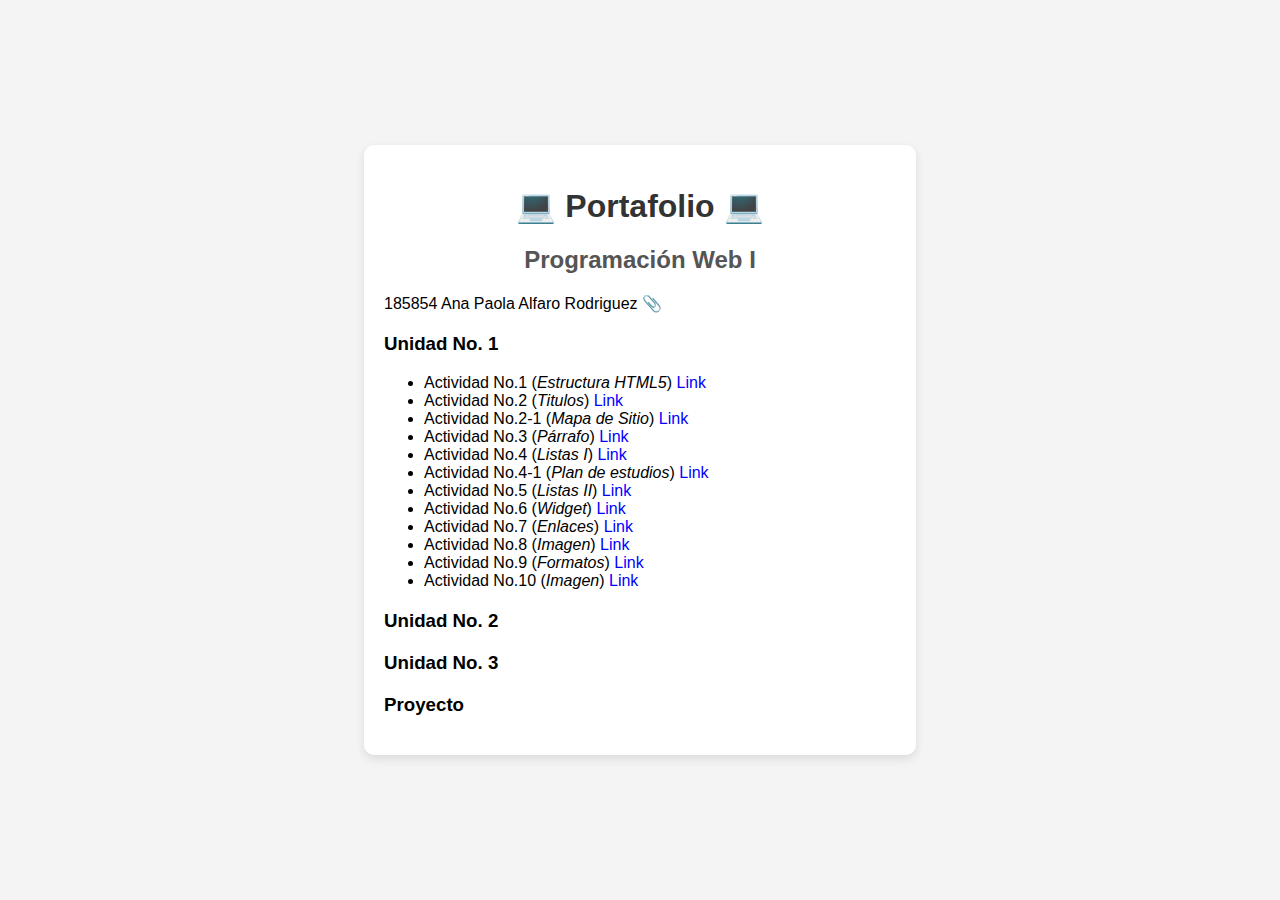
<file: index.html>
<!DOCTYPE html>
<html lang="es">
<head>
    <meta charset="UTF-8">
    <meta name="viewport" content="width=device-width, initial-scale=1.0">
    <title>Portafolio</title>
    <link rel="stylesheet" href="https://cdnjs.cloudflare.com/ajax/libs/font-awesome/6.4.2/css/all.min.css">
    <link rel="stylesheet" href="css/styles.css">
</head>
<body>
    <div class="container">
        <header>
            <h1>💻 Portafolio 💻</h1>
            <h2>Programación Web I</h2>
            <p class="autor">185854 Ana Paola Alfaro Rodriguez 📎</p>
        </header>
        
        <main>
            <section class="unidad">
                <h3>Unidad No. 1</h3>
                <ul>
                    <li>Actividad No.1 (<em>Estructura HTML5</em>) <a href="actividad1.html">Link</a></li>
                    <li>Actividad No.2 (<em>Titulos</em>) <a href="actividad2.html">Link</a></li>
                    <li>Actividad No.2-1 (<em>Mapa de Sitio</em>) <a href="actividad2-1.html">Link</a></li>
                    <li>Actividad No.3 (<em>Párrafo</em>) <a href="actividad3.html">Link</a></li>
                    <li>Actividad No.4 (<em>Listas I</em>) <a href="actividad4.html">Link</a></li>
                    <li>Actividad No.4-1 (<em>Plan de estudios</em>) <a href="actividad4-1.html">Link</a></li>
                    <li>Actividad No.5 (<em>Listas II</em>) <a href="actividad5.html">Link</a></li>
                    <li>Actividad No.6 (<em>Widget</em>) <a href="actividad6.html">Link</a></li>
                    <li>Actividad No.7 (<em>Enlaces</em>) <a href="actividad7.html">Link</a></li>
                    <li>Actividad No.8 (<em>Imagen</em>) <a href="actividad8.html">Link</a></li>
                    <li>Actividad No.9 (<em>Formatos</em>) <a href="actividad9.html">Link</a></li>
                    <li>Actividad No.10 (<em>Imagen</em>) <a href="actividad10.html">Link</a></li>
                </ul>
            </section>
            <section class="unidad">
                <h3>Unidad No. 2</h3>
            </section>
            <section class="unidad">
                <h3>Unidad No. 3</h3>
            </section>
            <section class="unidad">
                <h3>Proyecto</h3>
            </section>
        </main>
    </div>
</body>
</html>
</file>
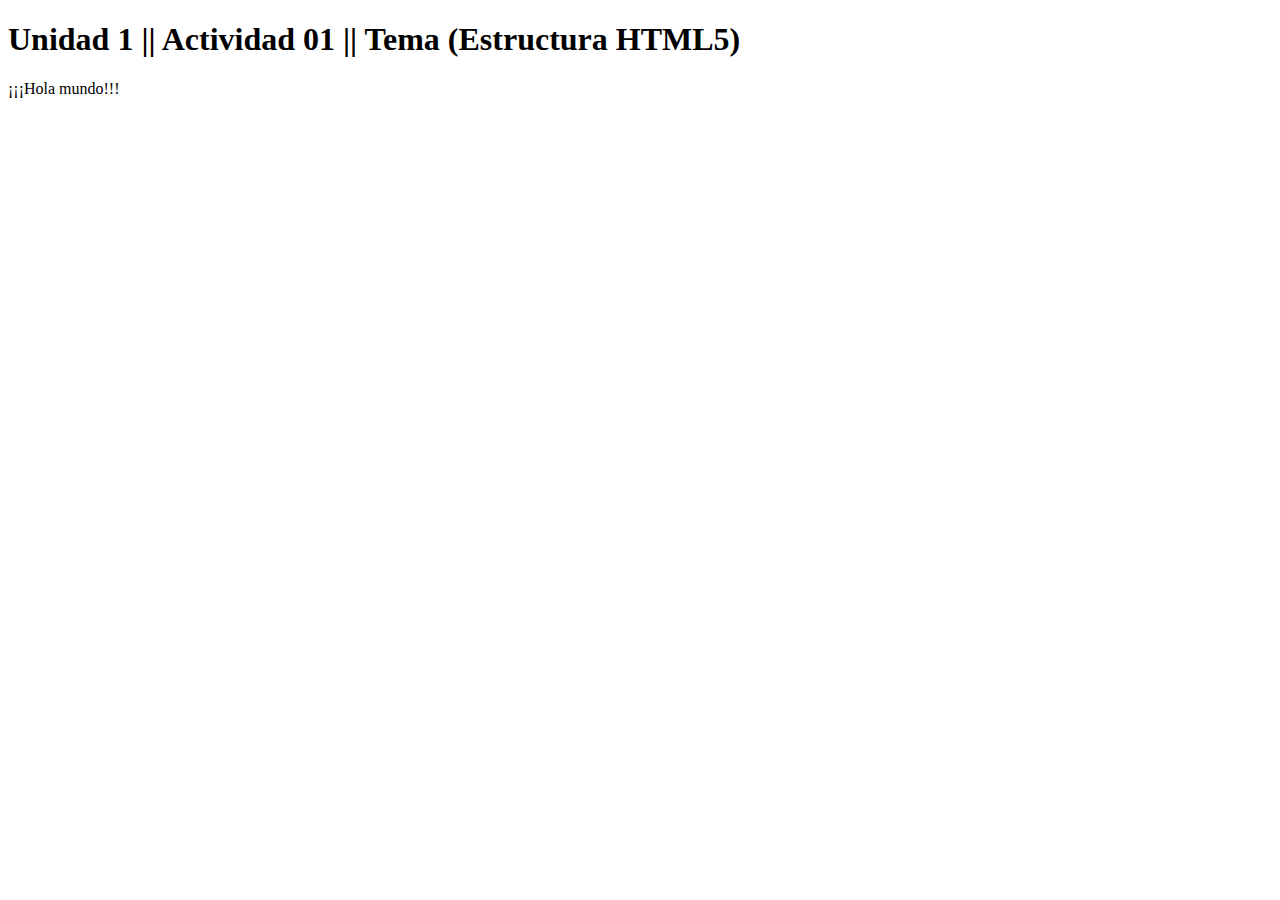
<file: actividad1.html>
<!DOCTYPE html>
<html lang-" es" >
<head>
<!--llenar los datos para: title y metadata-->
<title>Unidad 1 || Actividad 01 </title>
<link rel="icon" type=" image/x-icon" href="favicon.ico">
<meta charset="utf-8">
<meta name= "Autor" content="Marissa Perez Gonzalez"/>
<meta name= "Fecha" content="05 Febrero del 2025"/>
<meta name= "Descripción" content="hola mundo"/>
</head>
<body>
<!--cambiar el titulo y colocar el contenido aqui-->
<h1>Unidad 1 || Actividad 01 || Tema (Estructura HTML5) </h1>
    ¡¡¡Hola mundo!!!
</body>
</html>
</file>
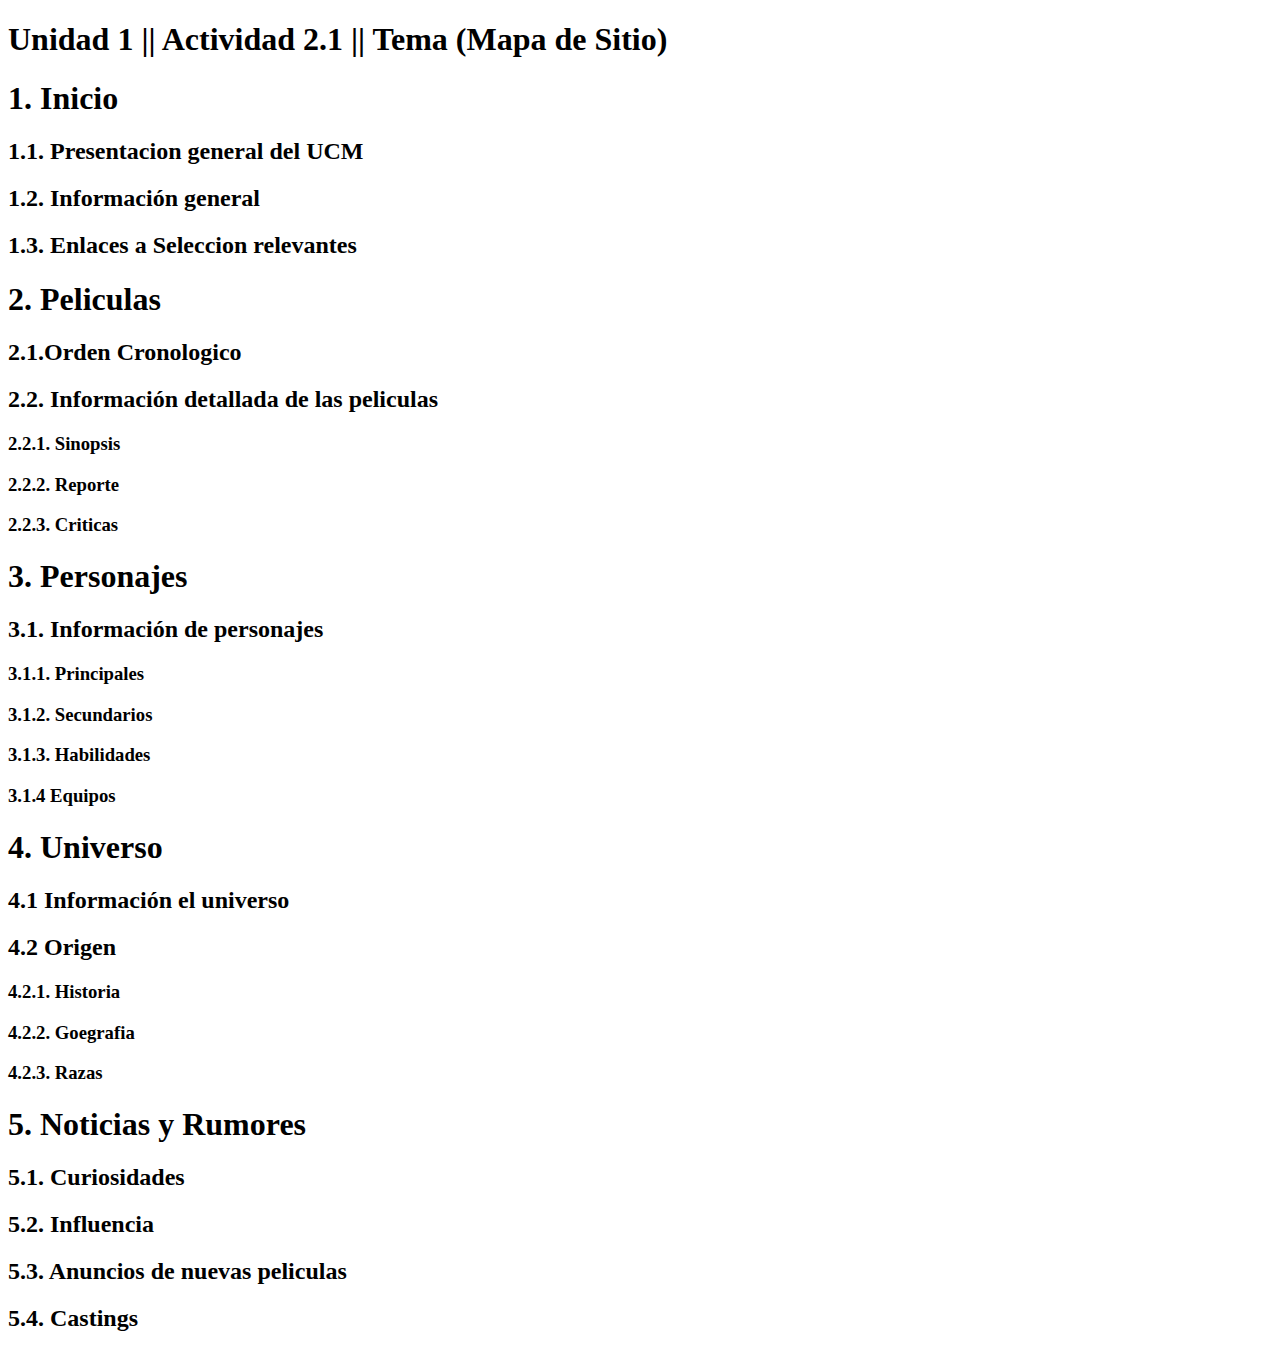
<file: actividad2-1.html>
<!DOCTYPE html>
<html lang-" es" >
<head>
<title>Unidad 1 || Actividad 2.1 </title>
<link rel="icon" type=" image/x-icon" href="favicon.ico">
<meta charset="utf-8">
<meta name= "Autor" content="Marissa Perez Gonzalez"/>
<meta name= "Fecha" content="05 Febrero del 2025"/>
<meta name= "Descripción" content="Mapa de Sitio"/>
</head>
<body>
<h1>Unidad 1 || Actividad 2.1 || Tema (Mapa de Sitio) </h1>
<h1>1. Inicio</h1>
<h2>1.1. Presentacion general del UCM</h2>
<h2>1.2. Información general</h2>
<h2>1.3. Enlaces a Seleccion relevantes</h2>
<h1>2. Peliculas</h1>
<h2>2.1.Orden Cronologico</h2>
<h2>2.2. Información detallada de las peliculas</h2>
<h3>2.2.1. Sinopsis</h3>
<h3>2.2.2. Reporte</h3>
<h3>2.2.3. Criticas</h3>
<h1>3. Personajes</h1>
<h2>3.1. Información de personajes</h2>
<h3>3.1.1. Principales</h3>
<h3>3.1.2. Secundarios</h3>
<h3>3.1.3. Habilidades</h3>
<h3>3.1.4 Equipos</h3>
<h1>4. Universo</h1>
<h2>4.1 Información el universo</h2>
<h2>4.2 Origen</h2>
<h3>4.2.1. Historia</h3>
<h3>4.2.2. Goegrafia</h3>
<h3>4.2.3. Razas</h3>
<h1>5. Noticias y Rumores</h1>
<h2>5.1. Curiosidades</h2>
<h2>5.2. Influencia</h2>
<h2>5.3. Anuncios de nuevas peliculas</h2>
<h2>5.4. Castings</h2>
</body>
</html>
</file>
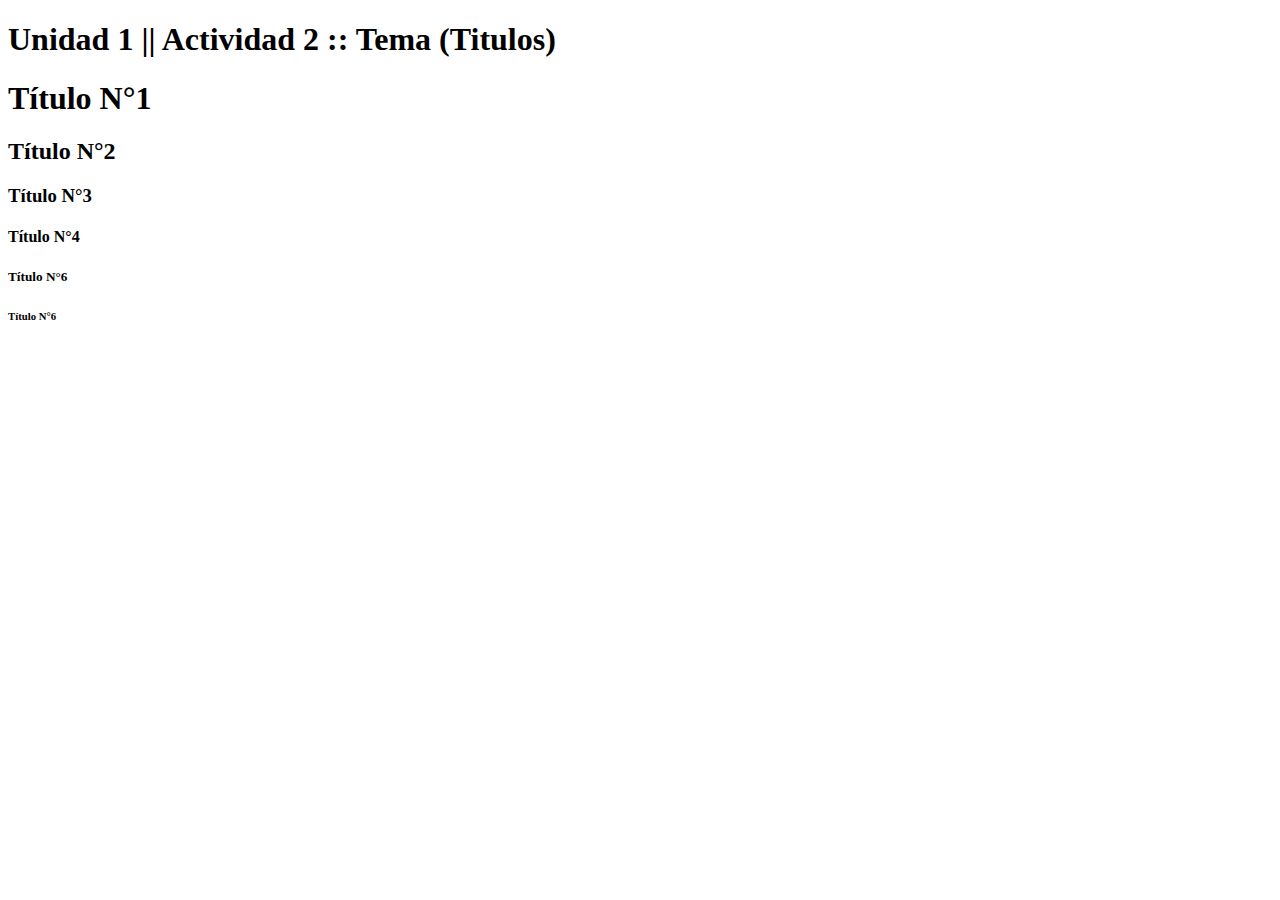
<file: actividad2.html>
<!DOCTYPE html>
<html lang="es">
<head>
<!--Llenar el  Title y los Metadatos-->
<title>Unidad 1 || Actividad 2 </title>
<link rel="icon" type="image/x-icon" href="favicon.ico"> 
<meta carset="utf-8">
<meta name= "Autor" content="Marissa Perez Gonzalez"/>
<meta name= "Fecha" content="11 Febrero del 2025"/>
<meta name= "Descripción" content="Titulos"/>
</head>
<body>
<!--Llenar el titulo y pegar el contenido-->
<h1>Unidad 1 || Actividad 2 :: Tema (Titulos)</h1>
<h1>Título N°1</h1>
<h2>Título N°2</h2>
<h3>Título N°3</h3>
<h4>Título N°4</h4>
<h5>Título N°6</h5>
<h6>Título N°6</h6>
</body>
</html>
</file>
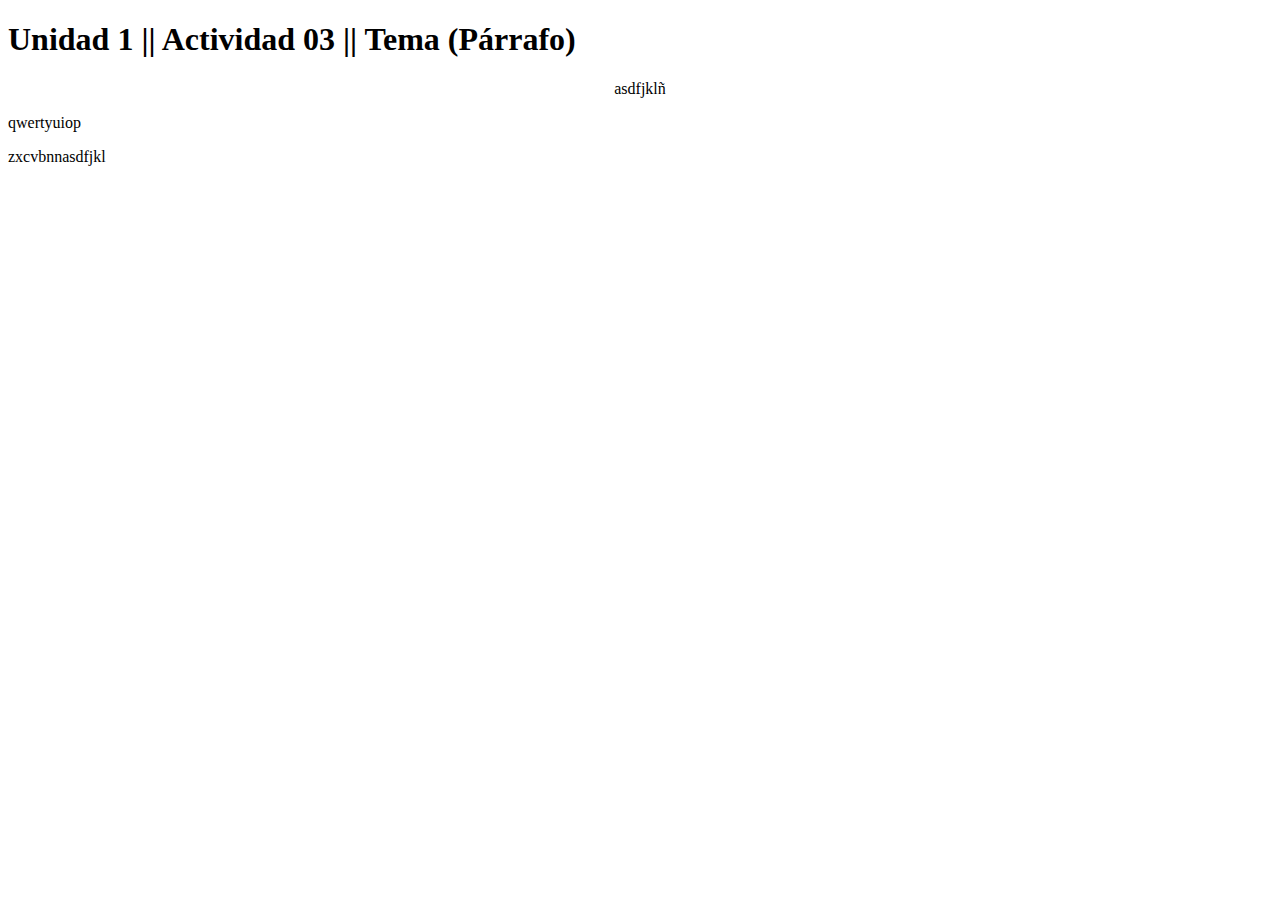
<file: actividad3.html>
<!DOCTYPE html>
<html lang-" es" >
<head>
<!--llenar los datos para: title y metadata-->
<title>Unidad 1 || Actividad 03 </title>
<link rel="icon" type=" image/x-icon" href="favicon.ico">
<meta charset="utf-8">
<meta name= "Autor" content="Marissa Pérez González"/>
<meta name= "Fecha" content="12 Febrero del 2025"/>
<meta name= "Descripción" content="Párrafo"/>
</head>
<body>
<!--LLenar el titulo y egar el contenido -->
<h1>Unidad 1 || Actividad 03 || Tema (Párrafo)</h1>
<p align="center">
    asdfjklñ
</p>
<p align="rigth">
    qwertyuiop
</p>  
<p align="justify">
    zxcvbnnasdfjkl
</p>
</body>
</html>
</file>
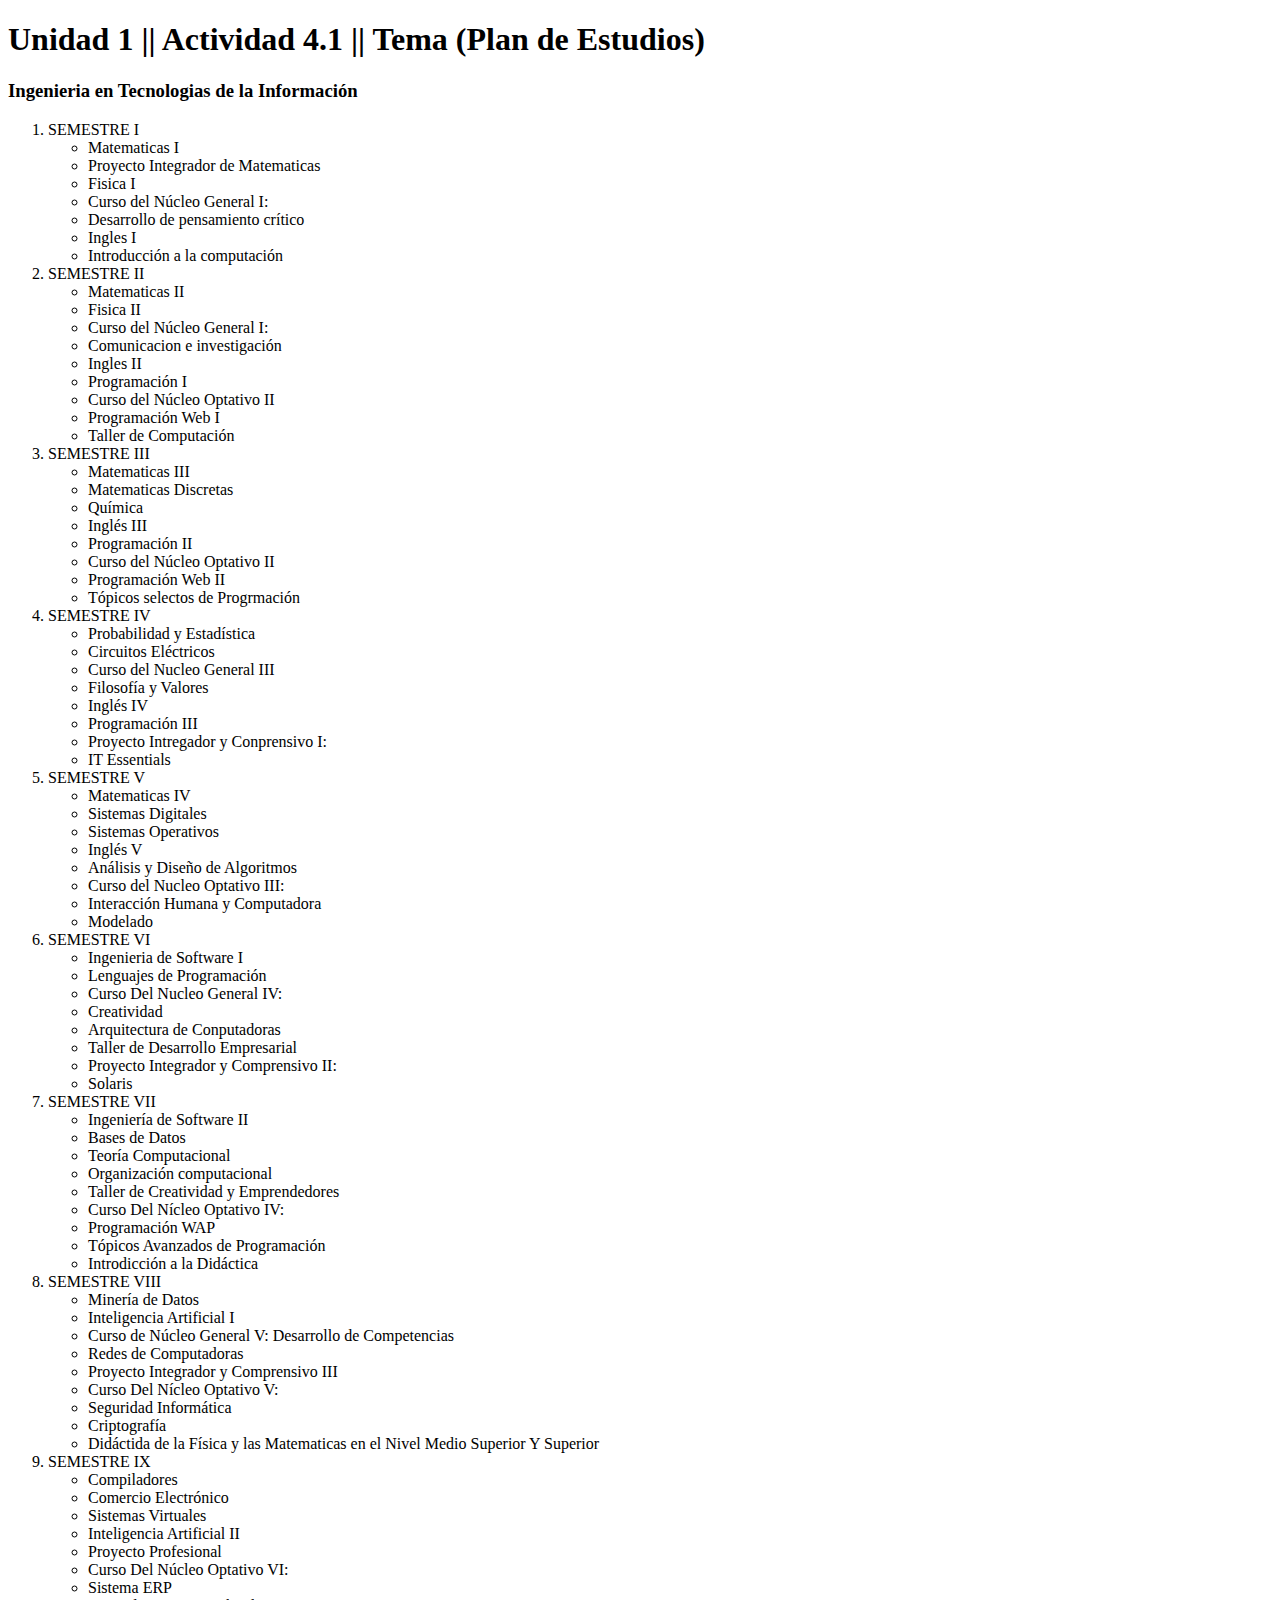
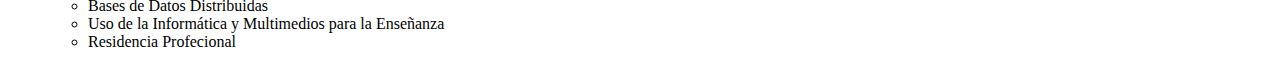
<file: actividad4-1.html>
<!DOCTYPE html>
<html lang-" es" >
<head>
<!--llenar los datos para: title y metadata-->
<title>Unidad 1 || Actividad 04.1 </title>
<link rel="icon" type=" image/x-icon" href="favicon.ico">
<meta charset="utf-8">
<meta name= "Autor" content="Marissa Perez Gonzalez"/>
<meta name= "Fecha" content="12 Febrero del 2025"/>
<meta name= "Descripción" content="listas"/>
</head>
<body>
<!--cambiar el titulo y colocar el contenido aqui-->
<h1>Unidad 1 || Actividad 4.1 || Tema (Plan de Estudios) </h1>
<h3>Ingenieria en Tecnologias de la Información</h3>
<ol>
<li>SEMESTRE I</li>
<ul>
<li>Matematicas I</li>
<li>Proyecto Integrador de Matematicas</li>
<li>Fisica I</li>
<li>Curso del Núcleo General I: </li>
<li>Desarrollo de pensamiento crítico</li>
<li>Ingles I</li>
<li>Introducción a la computación</li>
</ul>
<li>SEMESTRE II</li>
<ul>
<li>Matematicas II</li>
<li>Fisica II</li>
<li>Curso del Núcleo General I: </li>
<li>Comunicacion e investigación</li>
<li>Ingles II</li>
<li>Programación I</li>
<li>Curso del Núcleo Optativo II</li>
<li>Programación Web I</li>
<li>Taller de Computación</li>
</ul>
<li>SEMESTRE III</li>
<ul>
<li>Matematicas III</li>
<li>Matematicas Discretas</li>
<li>Química</li>
<li>Inglés III </li>
<li>Programación II</li>
<li>Curso del Núcleo Optativo II</li>
<li>Programación Web II</li>
<li>Tópicos selectos de Progrmación</li>
</ul>
<li>SEMESTRE IV</li>
<ul>
<li>Probabilidad y Estadística</li>
<li>Circuitos Eléctricos</li>
<li>Curso del Nucleo General III</li>
<li>Filosofía y Valores </li>
<li>Inglés IV</li>
<li>Programación III</li>
<li>Proyecto Intregador y Conprensivo I:</li>
<li>IT Essentials</li>
</ul>
<li>SEMESTRE V</li>
<ul>
<li>Matematicas IV</li>
<li>Sistemas Digitales</li>
<li>Sistemas Operativos</li>
<li>Inglés V</li>
<li>Análisis y Diseño de Algoritmos</li>
<li>Curso del Nucleo Optativo III:</li>
<li>Interacción Humana y Computadora</li>
<li>Modelado</li>
</ul>
<li>SEMESTRE VI</li>
<ul>
<li>Ingenieria de Software I</li>
<li>Lenguajes de Programación</li>
<li>Curso Del Nucleo General IV:</li>
<li>Creatividad</li>
<li>Arquitectura de Conputadoras</li>
<li>Taller de Desarrollo Empresarial</li>
<li>Proyecto Integrador y Comprensivo II:</li>
<li>Solaris</li>
</ul>
<li>SEMESTRE VII</li>
<ul>
<li>Ingeniería de Software II</li>
<li>Bases de Datos</li>
<li>Teoría Computacional</li>
<li>Organización computacional</li>
<li>Taller de Creatividad y Emprendedores</li>
<li>Curso Del Nícleo Optativo IV:</li>
<li>Programación WAP</li>
<li>Tópicos Avanzados de Programación</li>
<li>Introdicción a la Didáctica</li>
</ul>
<li>SEMESTRE VIII</li>
<ul>
<li>Minería de Datos</li>
<li>Inteligencia Artificial I</li>
<li>Curso de Núcleo General V: Desarrollo de Competencias </li></li>
<li>Redes de Computadoras</li>
<li>Proyecto Integrador y Comprensivo III</li>
<li>Curso Del Nícleo Optativo V:</li>
<li>Seguridad Informática</li>
<li>Criptografía</li>
<li>Didáctida de la Física y las Matematicas en el Nivel Medio Superior Y Superior</li>
</ul>
<li>SEMESTRE IX </li>
<ul>
<li>Compiladores</li>
<li>Comercio Electrónico</li>
<li>Sistemas Virtuales</li></li>
<li>Inteligencia Artificial II</li>
<li>Proyecto Profesional</li>
<li>Curso Del Núcleo Optativo VI:</li>
<li>Sistema ERP</li>
<li>Bases de Datos Distribuidas</li>
<li>Uso de la Informática y Multimedios para la Enseñanza</li>
<li>Residencia Profecional</li>
</ul>
</ol>
</body>
</html>
</file>
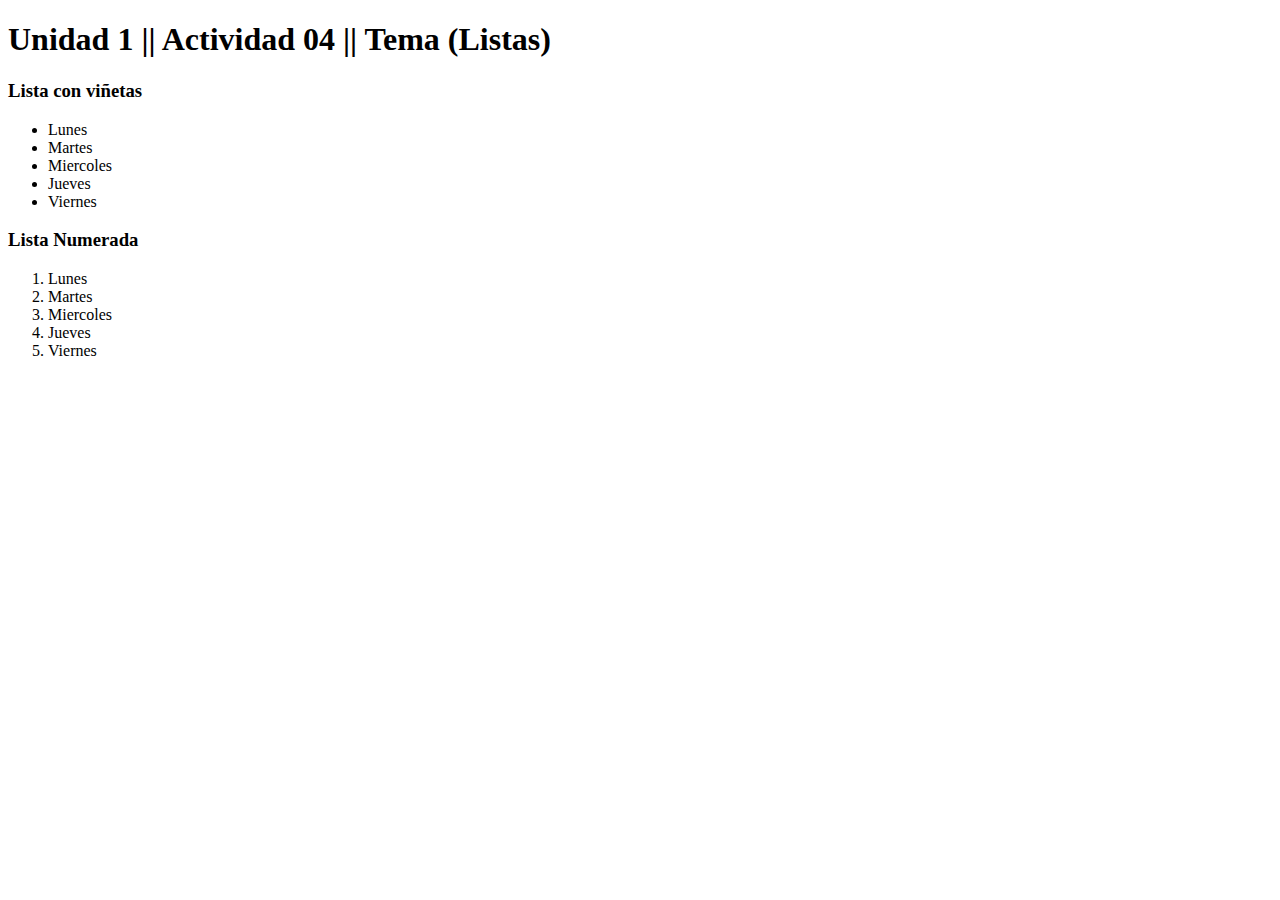
<file: actividad4.html>
<!DOCTYPE html>
<html lang-" es" >
<head>
<!--llenar los datos para: title y metadata-->
<title> Unidad 1 || Actividad 04 </title>
<link rel="icon" type=" image/x-icon" href="favicon.ico">
<meta charset="utf-8">
<meta name= "Autor" content="Marissa Perez Gonzalez"/>
<meta name= "Fecha" content="12 Febrero del 2025"/>
<meta name= "Descripción" content="Listas"/>
</head>
<body>
<!--cambiar el titulo y colocar el contenido aqui-->
<h1>Unidad 1 || Actividad 04 || Tema (Listas) </h1>
<h3> Lista con viñetas</h3>
<ul>
<li>Lunes</li>
<li>Martes</li>
<li>Miercoles</li>
<li>Jueves</li>
<li>Viernes</li>
</ul>
<h3>Lista Numerada</h3>
<ol>
<li>Lunes</li>
<li>Martes</li>
<li>Miercoles</li>
<li>Jueves</li>
<li>Viernes</li>
</ol>
</body>
</html>
</file>
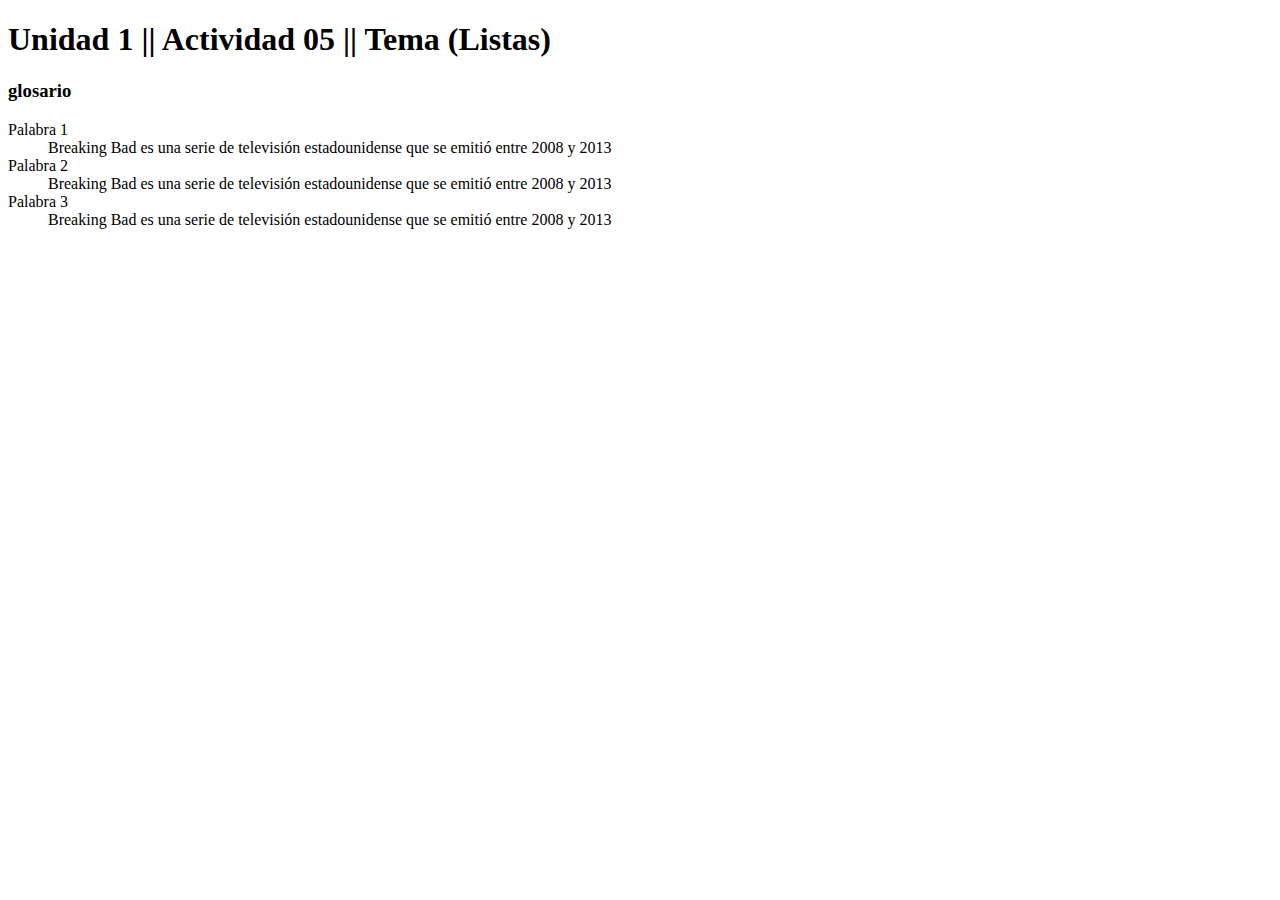
<file: actividad5.html>
<!DOCTYPE html>
<html lang-" es" >
<head>
<!--llenar los datos para: title y metadata-->
<title>Unidad 1 || Actividad 05 </title>
<link rel="icon" type=" image/x-icon" href="favicon.ico">
<meta charset="utf-8">
<meta name= "Autor" content="Marissa Perez Gonzalez"/>
<meta name= "Fecha" content="13 Febrero del 2025"/>
<meta name= "Descripción" content="Listas"/>
</head>
<body>
<!--cambiar el titulo y colocar el contenido aqui-->
<h1>Unidad 1 || Actividad 05 || Tema (Listas) </h1>
<h3>glosario</h3>
<dl>
<dt>Palabra 1</dt><dd>Breaking Bad es una serie de televisión
    estadounidense que se emitió entre 2008 y 2013</dd>
<dt>Palabra 2</dt><dd>Breaking Bad es una serie de televisión estadounidense
    que se emitió entre 2008 y 2013</dd>
<dt>Palabra 3</dt><dd>Breaking Bad es una serie de televisión
    estadounidense que se emitió entre 2008 y 2013</dd>
</dl>
</body>
</html>
</file>
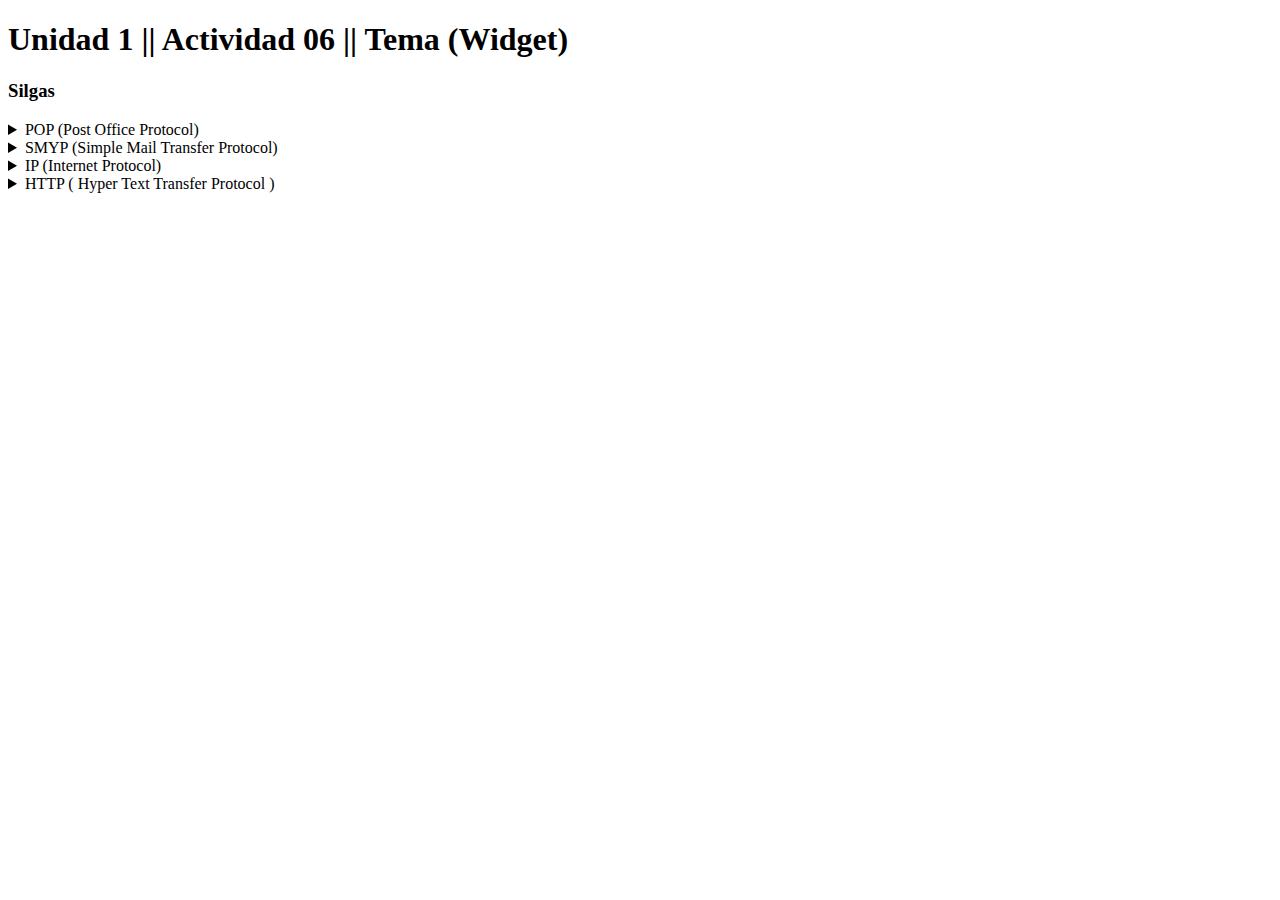
<file: actividad6.html>
<!DOCTYPE html>
<html lang-" es" >
<head>
<!--llenar los datos para: title y metadata-->
<title>Unidad 1 || Actividad 06 </title>
<link rel="icon" type=" image/x-icon" href="favicon.ico">
<meta charset="utf-8">
<meta name= "Autor" content="Marissa Perez Gonzalez"/>
<meta name= "Fecha" content="13 Febrero del 2025"/>
<meta name= "Descripción" content="widget"/>
</head>
<body>
<h1>Unidad 1 || Actividad 06 || Tema (Widget) </h1>
<h3>Silgas</h3>
<details name="siglas" >
<summary> POP (Post Office Protocol)</summary>
<p>Servicio para acceder a la oficina postal virtual de correo electronico </p>
</details>
<details name="siglas" >
<summary>SMYP (Simple Mail Transfer Protocol)</summary>
<p>Protocolo para la transferencia de corre electronico en formato simple </p>
</details>
<details name="siglas" >
<summary>IP (Internet Protocol)</summary>
<p> Representa la dirección lógica de un dispositivo; esta formada por 4 numeros en un rango de 0 a 255 </p>
</details>
<details name="siglas" >
<summary> HTTP ( Hyper Text Transfer Protocol )</summary>
<p>Protocolo de transporte de archivos en formato html (Painas Web)</p>
</details>
</body>
</html>
</file>
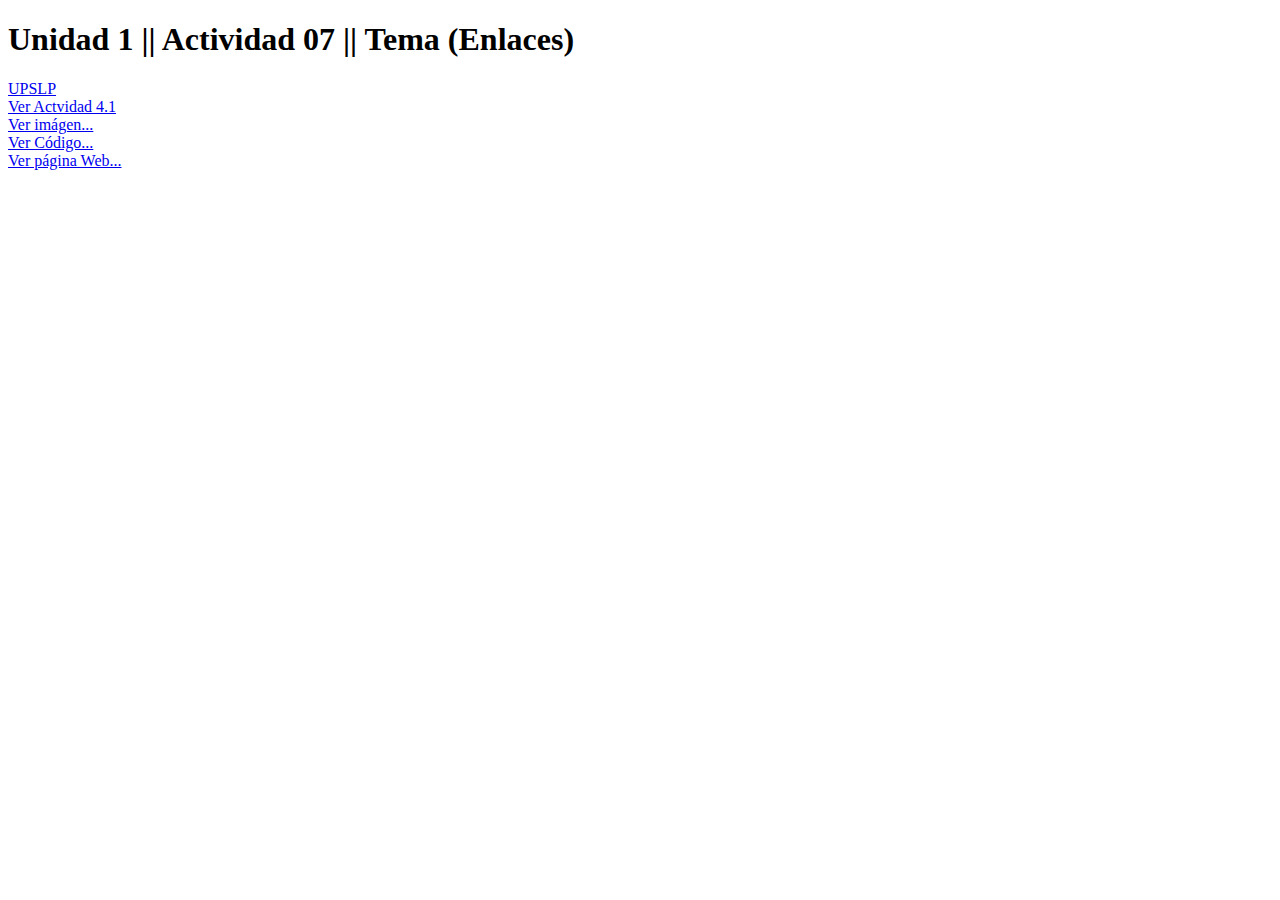
<file: actividad7.html>
<!DOCTYPE html>
<html lang-" es" >
<head>
<!--llenar los datos para: title y metadata-->
<title> Unidad 1 || Actividad 07 </title>
<link rel="icon" type=" image/x-icon" href="favicon.ico">
<meta charset="utf-8">
<meta name= "Autor" content="Marissa Perez Gonzalez"/>
<meta name= "Fecha" content="14 Febrero del 2025"/>
<meta name= "Descripción" content="Enlaces"/>
</head>
<body>
<!--cambiar el titulo y colocar el contenido aqui-->
<h1>Unidad 1 || Actividad 07 || Tema (Enlaces) </h1>
<a href="https://www.upslp.edu.mx/upslp/">UPSLP</a><br>
<a href="Actividad_04-1.html">Ver Actvidad 4.1</a><br>
<a href="Archivos/construción.jpg" target="_blank">Ver imágen...</a><br>
<a href="Archivos/Ahorcado.cpp" target="_blank">Ver Código...</a><br>
<a href="Archivos/javascript.html" target="_blank" >Ver página Web...</a><br>
</body>
</html>
</file>
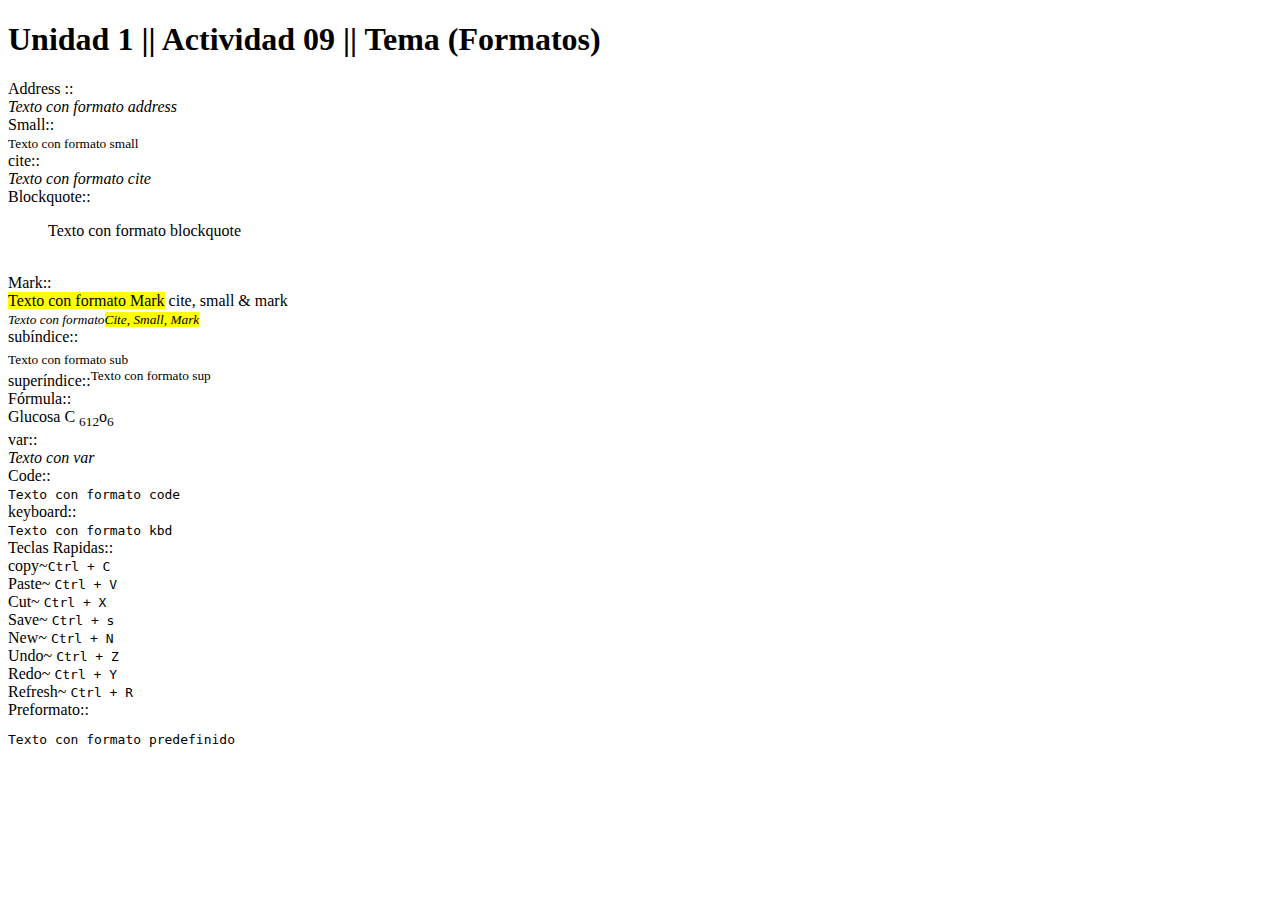
<file: actividad9.html>
<!DOCTYPE html>
<html lang-" es" >
<head>
<!--llenar los datos para: title y metadata-->
<title>Unidad 1 || Actividad 09 </title>
<link rel="icon" type=" image/x-icon" href="favicon.ico">
<meta charset="utf-8">
<meta name= "Autor" content="Marissa Perez Gonzalez"/>
<meta name= "Fecha" content="18 Febrero del 2025"/>
<meta name= "Descripción" content="Formatos"/>
</head>
<body>
<h1>Unidad 1 || Actividad 09 || Tema (Formatos) </h1>
   Address :: <address>Texto con formato address</address>
   Small::<br><small>Texto con formato small</small><br>
   cite::<br><cite>Texto con formato cite</cite><br>
   Blockquote::<br><blockquote>Texto con formato blockquote</blockquote><br>
   Mark::<br><mark>Texto con formato Mark</mark>
   cite, small & mark<br><small><cite>Texto con formato<mark>Cite, Small, Mark</mark></cite></small><br>
   subíndice::<br><sub>Texto con formato sub</sub><br>
   superíndice::<sup>Texto con formato sup</sup><br>
   Fórmula::<br> Glucosa C <sub>6</sub><sub>12</sub>o<sub>6</sub><br>
   var::<br><var>Texto con var</var><br>
   Code::<br><code>Texto con formato code</code><br>
   keyboard::<br><kbd>Texto con formato kbd</kbd><br>
   Teclas Rapidas::<br> copy~<kbd>Ctrl + C</kbd>
<br> Paste~ <kbd>Ctrl + V</kbd>
<br> Cut~ <kbd>Ctrl + X</kbd>
<br> Save~ <kbd>Ctrl + s</kbd>
<br> New~ <kbd>Ctrl + N</kbd>
<br> Undo~ <kbd>Ctrl + Z</kbd>
<br> Redo~ <kbd>Ctrl + Y</kbd>
<br> Refresh~ <kbd>Ctrl + R</kbd><br>
   Preformato::<pre>Texto con formato predefinido</pre>
</body>
</html>
</file>
<file: css/styles.css>
body {
    font-family: Arial, sans-serif;
    background-color: #f4f4f4;
    margin: 0;
    padding: 0;
    display: flex;
    justify-content: center;
    align-items: center;
    height: 100vh;
    animation: fadeIn 1.5s ease-in;
}

@keyframes fadeIn {
    from { opacity: 0; }
    to { opacity: 1; }
}

.container {
    background: white;
    padding: 20px;
    border-radius: 10px;
    box-shadow: 0px 4px 10px rgba(0, 0, 0, 0.1);
    animation: slideIn 1s ease-out;
    width: 40%;
}

@keyframes slideIn {
    from { transform: translateY(-50px); opacity: 0; }
    to { transform: translateY(0); opacity: 1; }
}

h1 {
    text-align: center;
    color: #333;
}

h2 {
    text-align: center;
    color: #555;
}

.unidad {
    margin-top: 20px;
    animation: fadeIn 1.5s ease-in;
}

a {
    text-decoration: none;
    color: blue;
    transition: color 0.3s ease;
}

a:hover {
    color: darkblue;
}
</file>
